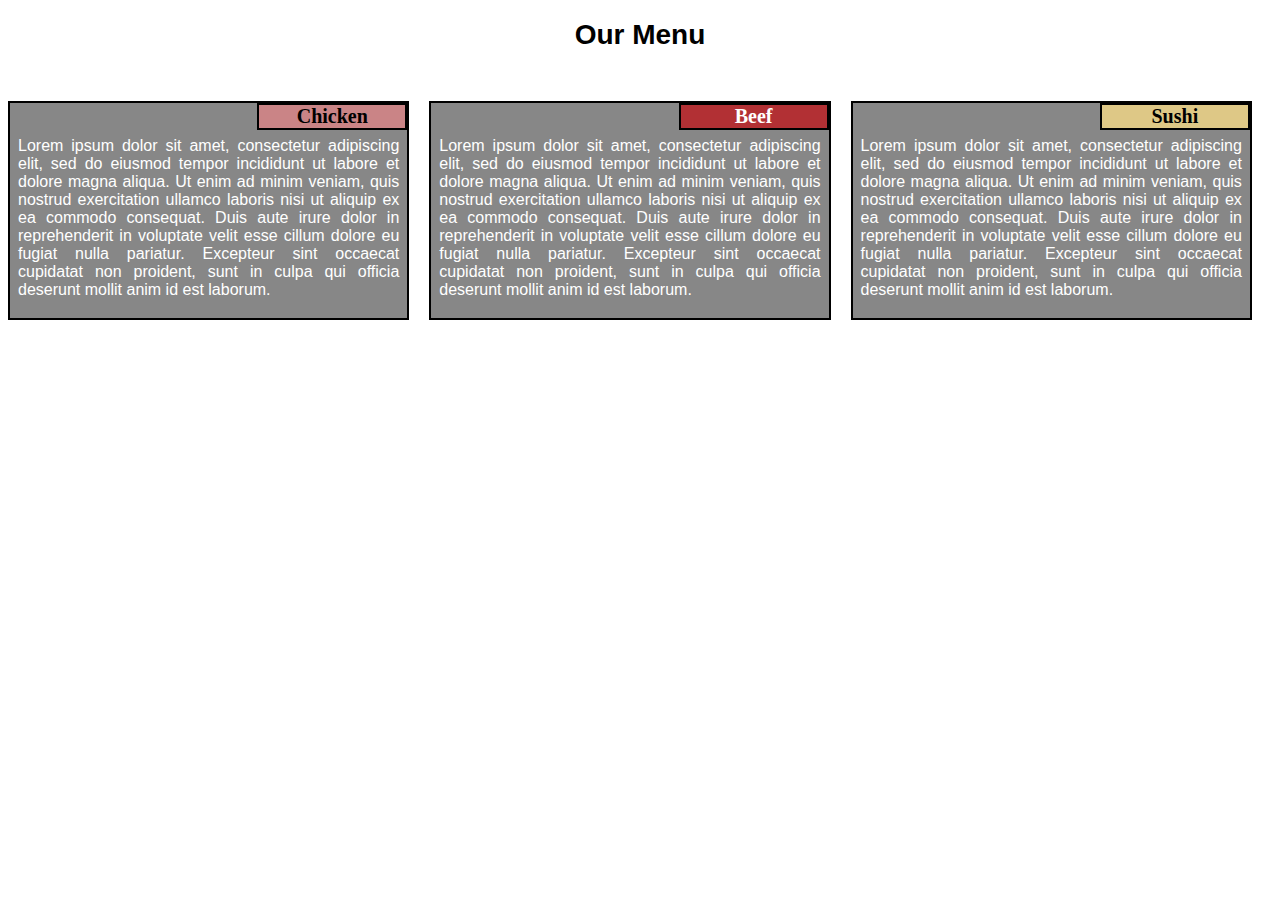
<file: module2-solution/index.html>
<!DOCTYPE html>
<html>
    <head>
        <link rel="stylesheet" href="css/styles.css">
        <meta charset="utf-8">
        <meta name='viewport' content='width=device-width, initial-scale=1'>
        <title>Module 2 solution</title>
    </head>
<body>
    <h1>Our Menu</h1>
    <div class='row'>
        <div class='col-lg-4 col-md-6 sm-12'>
            <div class='section'>
                <span id='section_title1'>Chicken</span>
                    <p>Lorem ipsum dolor sit amet, consectetur adipiscing elit, sed do eiusmod tempor incididunt ut labore et dolore magna aliqua. Ut enim ad minim veniam, quis nostrud exercitation ullamco laboris nisi ut aliquip ex ea commodo consequat. Duis aute irure dolor in reprehenderit in voluptate velit esse cillum dolore eu fugiat nulla pariatur. Excepteur sint occaecat cupidatat non proident, sunt in culpa qui officia deserunt mollit anim id est laborum.</p>
            </div>
        </div>
        <div class='col-lg-4 col-md-6 sm-12'>
            <div class='section'>
                <span id='section_title2'>Beef</span>
                    <p>Lorem ipsum dolor sit amet, consectetur adipiscing elit, sed do eiusmod tempor incididunt ut labore et dolore magna aliqua. Ut enim ad minim veniam, quis nostrud exercitation ullamco laboris nisi ut aliquip ex ea commodo consequat. Duis aute irure dolor in reprehenderit in voluptate velit esse cillum dolore eu fugiat nulla pariatur. Excepteur sint occaecat cupidatat non proident, sunt in culpa qui officia deserunt mollit anim id est laborum.</p>
            </div>
        </div>
        <div class='col-lg-4 col-md-12 sm-12'>
            <div class='section'>
                <span id='section_title3'>Sushi</span>
                    <p>Lorem ipsum dolor sit amet, consectetur adipiscing elit, sed do eiusmod tempor incididunt ut labore et dolore magna aliqua. Ut enim ad minim veniam, quis nostrud exercitation ullamco laboris nisi ut aliquip ex ea commodo consequat. Duis aute irure dolor in reprehenderit in voluptate velit esse cillum dolore eu fugiat nulla pariatur. Excepteur sint occaecat cupidatat non proident, sunt in culpa qui officia deserunt mollit anim id est laborum.</p>
            </div>
        </div>
    </div>
</body>
</html>
</file>
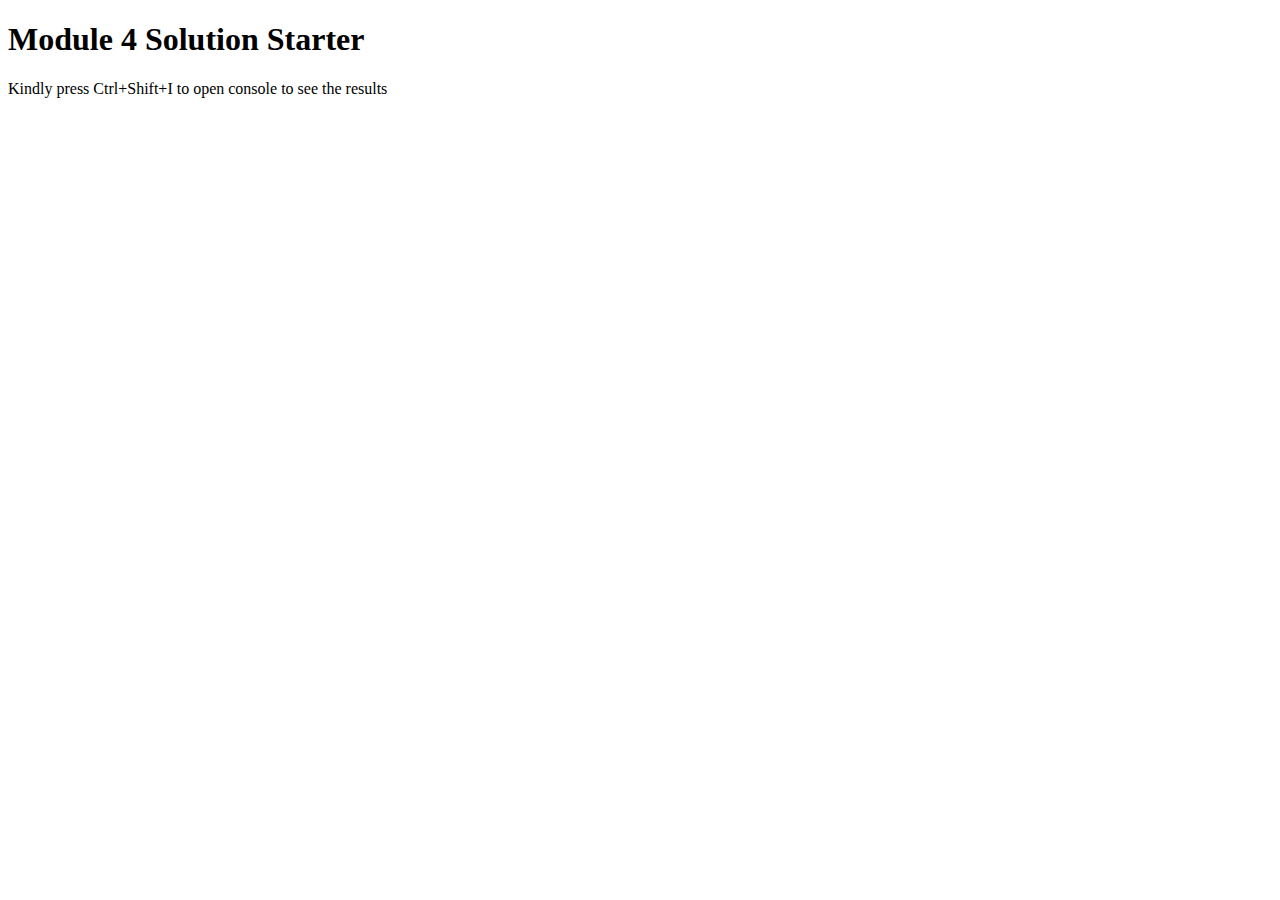
<file: module4-solution/index.html>
<!DOCTYPE html>
<html>
<head>
  <meta charset="utf-8">
  <title>Module 4 Solution Starter</title>
  <script src="SpeakHello.js"></script>
  <script src="SpeakGoodBye.js"></script>
  <script src="script.js"></script>
</head>
<body>
  <h1>Module 4 Solution Starter</h1>
  <p>Kindly press Ctrl+Shift+I to open console to see the results</p>
</body>
</html>
</file>
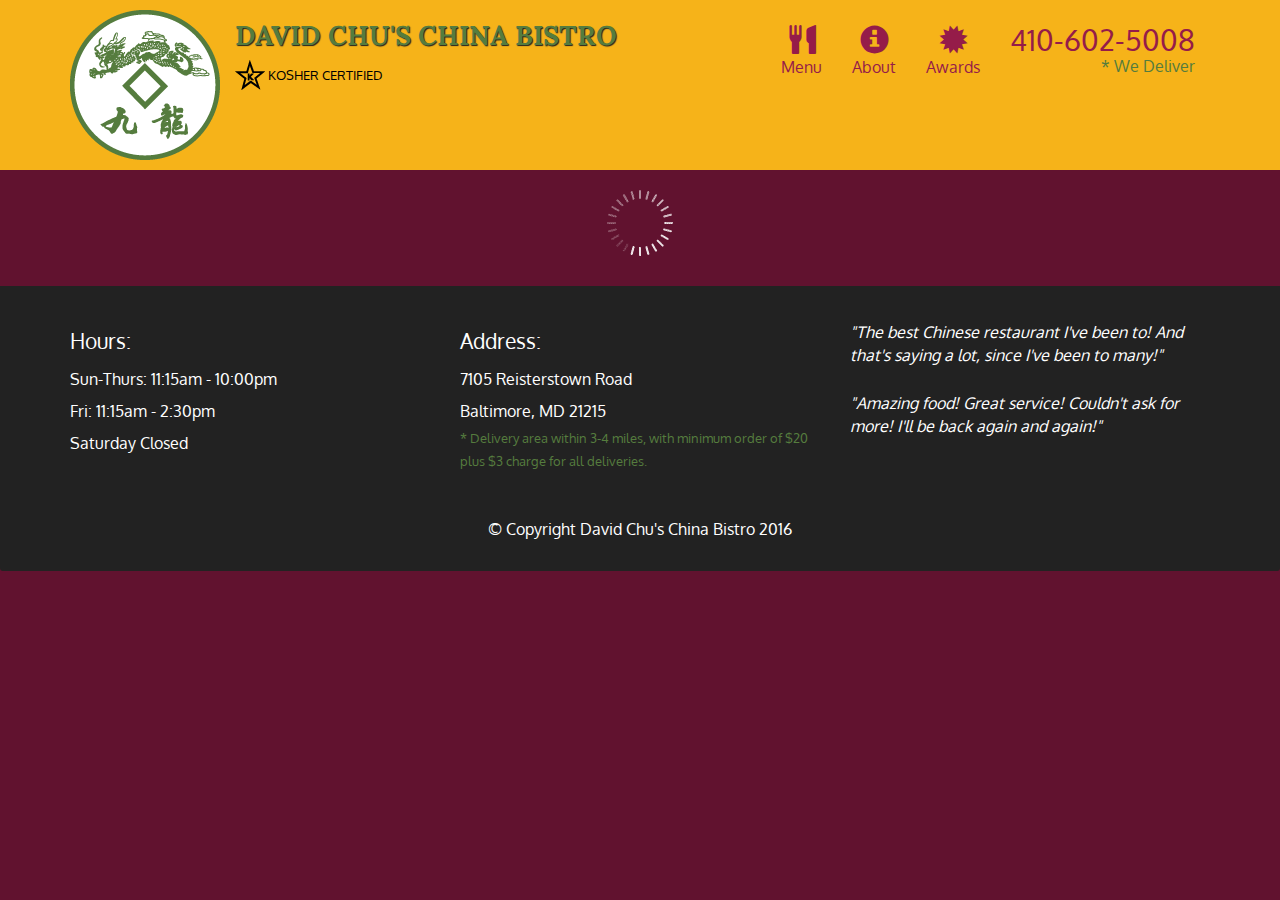
<file: module5-solution/index.html>
<!doctype html>
<html lang="en">
  <head>
    <meta charset="utf-8">
    <meta http-equiv="X-UA-Compatible" content="IE=edge">
    <meta name="viewport" content="width=device-width, initial-scale=1">
    <title>David Chu's China Bistro</title>
    <link rel="stylesheet" href="css/bootstrap.min.css">
    <link rel="stylesheet" href="css/styles.css">
    <link href='https://fonts.googleapis.com/css?family=Oxygen:400,300,700' rel='stylesheet' type='text/css'>
    <link href='https://fonts.googleapis.com/css?family=Lora' rel='stylesheet' type='text/css'>
  </head>
<body>
  <header>
    <nav id="header-nav" class="navbar navbar-default">
      <div class="container">
        <div class="navbar-header">
          <a href="index.html" class="pull-left visible-md visible-lg">
            <div id="logo-img" alt="Logo image"></div>
          </a>

          <div class="navbar-brand">
            <a href="index.html"><h1>David Chu's China Bistro</h1></a>
            <p>
              <img src="images/star-k-logo.png" alt="Kosher certification">
              <span>Kosher Certified</span>
            </p>
          </div>

          <button id="navbarToggle" type="button" class="navbar-toggle collapsed" data-toggle="collapse" data-target="#collapsable-nav" aria-expanded="false">
            <span class="sr-only">Toggle navigation</span>
            <span class="icon-bar"></span>
            <span class="icon-bar"></span>
            <span class="icon-bar"></span>
          </button>
        </div>
        
        <div id="collapsable-nav" class="collapse navbar-collapse">
           <ul id="nav-list" class="nav navbar-nav navbar-right">
            <li id="navHomeButton" class="visible-xs active">
              <a href="index.html">
                <span class="glyphicon glyphicon-home"></span> Home</a>
            </li>
            <li id="navMenuButton">
              <a href="#" onclick="$dc.loadMenuCategories();">
                <span class="glyphicon glyphicon-cutlery"></span><br class="hidden-xs"> Menu</a>
            </li>
            <li>
              <a href="#">
                <span class="glyphicon glyphicon-info-sign"></span><br class="hidden-xs"> About</a>
            </li>
            <li>
              <a href="#">
                <span class="glyphicon glyphicon-certificate"></span><br class="hidden-xs"> Awards</a>
            </li>
            <li id="phone" class="hidden-xs">
              <a href="tel:410-602-5008">
                <span>410-602-5008</span></a><div>* We Deliver</div>
            </li>
          </ul><!-- #nav-list -->
        </div><!-- .collapse .navbar-collapse -->
      </div><!-- .container -->
    </nav><!-- #header-nav -->
  </header>

  <div id="call-btn" class="visible-xs">
    <a class="btn" href="tel:410-602-5008">
    <span class="glyphicon glyphicon-earphone"></span>
    410-602-5008
    </a>
  </div>
  <div id="xs-deliver" class="text-center visible-xs">* We Deliver</div>

  <div id="main-content" class="container"></div>

  <footer class="panel-footer">
    <div class="container">
      <div class="row">
        <section id="hours" class="col-sm-4">
          <span>Hours:</span><br>
          Sun-Thurs: 11:15am - 10:00pm<br>
          Fri: 11:15am - 2:30pm<br>
          Saturday Closed
          <hr class="visible-xs">
        </section>
        <section id="address" class="col-sm-4">
          <span>Address:</span><br>
          7105 Reisterstown Road<br>
          Baltimore, MD 21215
          <p>* Delivery area within 3-4 miles, with minimum order of $20 plus $3 charge for all deliveries.</p>
          <hr class="visible-xs">
        </section>
        <section id="testimonials" class="col-sm-4">
          <p>"The best Chinese restaurant I've been to! And that's saying a lot, since I've been to many!"</p>
          <p>"Amazing food! Great service! Couldn't ask for more! I'll be back again and again!"</p>
        </section>
      </div>
      <div class="text-center">&copy; Copyright David Chu's China Bistro 2016</div>
    </div>
  </footer>

  <!-- jQuery (Bootstrap JS plugins depend on it) -->
  <script src="js/jquery-2.1.4.min.js"></script>
  <script src="js/bootstrap.min.js"></script>
  <script src="js/ajax-utils.js"></script>
  <script src="js/script.js"></script>
</body>
</html>
</file>
<file: module2-solution/css/styles.css>
/********** Base styles **********/
* {
  box-sizing: border-box;
}


body{
    background-color: white;
}

h1 {
    font-size: 28px;
    font-family: Helvetica;
    text-align: center;
    color: black;
    margin-bottom: 30px;
}

p {
    color: #FFFFFF;
    padding: 15px 5px 0px 5px;
    font-family: Helvetica;
    font-size: 16px;
    position: relative;
}

/* Simple Responsive Framework. */
.section { 
    background-color: #878787;
    border: 2px solid black;
    margin-top: 20px; 
    margin-right: 20px; 
    padding: 3px;
    text-align: justify;
    position: relative;
    height: auto;
 }

span {
    font-size: 20px;
    width: 150px;
    border: 2px solid black;
    font-weight: bold;
    text-align: center;
    float: right; 
    top :0; 
    right: 0; 
    margin: 0;
    position: absolute;
}
#section_title1 {
    background-color: #CA8486;
    color: black;
}
#section_title2 {
    background-color: #B23034;
    color: white;
}
#section_title3 {
    background-color: #DEC886;
    color: black;
}
}

.row {
    width: 100%;
}

/********** Large devices only **********/
@media (min-width: 992px) {
    .col-lg-4 {
    width: 33.33%;
    float: left;
    }
}

/********** Medium devices only **********/
@media (min-width: 768px) and (max-width: 991px) {
    .col-md-6 {
    width: 50%;
    float: left;
    }
    
    .col-md-12{
        width:100%;
        float:left;
    }
}

/********** Small devices only **********/
@media (max-width: 767px) {
    .col-sm-12 {
    width: 100%;
    float: left;
    }
}
</file>
<file: module5-solution/css/styles.css>
body {
  font-size: 16px;
  color: #fff;
  background-color: #61122f;
  font-family: 'Oxygen', sans-serif;
}

/** HEADER **/
#header-nav {
  background-color: #f6b319;
  border-radius: 0;
  border: 0;
}

#logo-img {
  background: url('../images/restaurant-logo_large.png') no-repeat;
  width: 150px;
  height: 150px;
  margin: 10px 15px 10px 0;
}

.navbar-brand {
  padding-top: 25px;
}
.navbar-brand h1 { /* Restaurant name */
  font-family: 'Lora', serif;
  color: #557c3e;
  font-size: 1.5em;
  text-transform: uppercase;
  font-weight: bold;
  text-shadow: 1px 1px 1px #222;
  margin-top: 0;
  margin-bottom: 0;
  line-height: .75;
}
.navbar-brand a:hover, .navbar-brand a:focus {
  text-decoration: none;
}
.navbar-brand p { /* Kosher cert */
  color: #000;
  text-transform: uppercase;
  font-size: .7em;
  margin-top: 15px;
}
.navbar-brand p span { /* Star-K */
  vertical-align: middle;
}

#nav-list {
  margin-top: 10px;
}
#nav-list a {
  color: #951C49;
  text-align: center;
}
#nav-list a:hover {
  background: #E7E7E7;
}
#nav-list a span {
  font-size: 1.8em;
}

#phone {
  margin-top: 5px;
}
#phone a { /* Phone number */
  text-align: right;
  padding-bottom: 0;
}
#phone div { /* We Deliver */
  color: #557c3e;
  text-align: right;
  padding-right: 15px;
}

.navbar-header button.navbar-toggle, .navbar-header .icon-bar {
  border: 1px solid #61122f;
}
.navbar-header button.navbar-toggle {
  clear: both;
  margin-top: -30px;
}
/* END HEADER */

/* FOOTER */
.panel-footer {
  margin-top: 30px;
  padding-top: 35px;
  padding-bottom: 30px;
  background-color: #222;
  border-top: 0;
}
.panel-footer div.row {
  margin-bottom: 35px;
}
#hours, #address {
  line-height: 2;
}
#hours > span, #address > span {
  font-size: 1.3em;
}
#address p {
  color: #557c3e;
  font-size: .8em;
  line-height: 1.8;
}
#testimonials {
  font-style: italic;
}
#testimonials p:nth-child(2) {
  margin-top: 25px;
}
/* END FOOTER */



/* HOME PAGE */
.container .jumbotron {
  box-shadow: 0 0 50px #3F0C1F;
  border: 2px solid #3F0C1F;
}

#menu-tile, #specials-tile, #map-tile {
  height: 250px;
  width: 100%;
  margin-bottom: 15px;
  position: relative;
  border: 2px solid #3F0C1F;
  overflow: hidden;
}
#menu-tile:hover, #specials-tile:hover, #map-tile:hover {
  box-shadow: 0 1px 5px 1px #cccccc;
}
#menu-tile {
  background: url('../images/menu-tile.jpg') no-repeat;
  background-position: center;
}
#specials-tile {
  background: url('../images/specials-tile.jpg') no-repeat;
  background-position: center;
}
#menu-tile span, #specials-tile span, #map-tile span {
  position: absolute;
  bottom: 0;
  right: 0;
  width: 100%;
  text-align: center;
  font-size: 1.6em;
  text-transform: uppercase;
  background-color: #000;
  color: #fff;
  opacity: .8;
}
/* END HOME PAGE */

/* MENU CATEGORIES PAGE */
.category-tile { 
  position: relative;
  border: 2px solid #3F0C1F;
  overflow: hidden;
  width: 200px;
  height: 200px;
  margin: 0 auto 15px;
}
.category-tile span {
  position: absolute;
  bottom: 0;
  right: 0;
  width: 100%;
  text-align: center;
  font-size: 1.2em;
  text-transform: uppercase;
  background-color: #000;
  color: #fff;
  opacity: .8;
}
.category-tile:hover {
  box-shadow: 0 1px 5px 1px #cccccc;
}

#menu-categories-title + div {
  margin-bottom: 50px;
}
/* END MENU CATEGORIES PAGE */

/* SINGLE CATEGORY PAGE */
.menu-item-tile {
  margin-bottom: 25px;
}
.menu-item-tile hr {
  width: 80%;
}
.menu-item-tile .menu-item-price {
  font-size: 1.1em;
  text-align: right;
  margin-top: -15px;
  margin-right: -15px;
}
.menu-item-tile .menu-item-price span {
  font-size: .6em;
}
.menu-item-photo {
  position: relative;
  border: 2px solid #3F0C1F; 
  overflow: hidden;
  padding: 0;
  margin-right: -15px;
  margin-left: auto;
  margin-bottom: 20px;
  max-width: 250px;
}
.menu-item-photo div {
  position: absolute;
  bottom: 0;
  right: 0;
  width: 80px;
  background-color: #557c3e;
  text-align: center;
}
.menu-item-description {
  padding-right: 30px;
}
h3.menu-item-title {
  margin: 0 0 10px;
}
.menu-item-details {
  font-size: .9em;
  font-style: italic;
}
/* END SINGLE CATEGORY PAGE */


/********** Large devices only **********/
@media (min-width: 1200px) {
  .container .jumbotron {
    background: url('../images/jumbotron_1200.jpg') no-repeat;
    height: 675px;
  }
}

/********** Medium devices only **********/
@media (min-width: 992px) and (max-width: 1199px) {
  /* Header */
  #logo-img {
    background: url('../images/restaurant-logo_medium.png') no-repeat;
    width: 100px;
    height: 100px;
    margin: 5px 5px 5px 0;
  }
  /* End Header */

  /* Home Page */
  .container .jumbotron {
    background: url('../images/jumbotron_992.jpg') no-repeat;
    height: 558px;
  }
  /* End Home Page */
}

/********** Small devices only **********/
@media (min-width: 768px) and (max-width: 991px) {
  /* Home Page */
  .container .jumbotron {
    background: url('../images/jumbotron_768.jpg') no-repeat;
    height: 432px;
  }
  /* End Home Page */
}

/********** Extra small devices only **********/
@media (max-width: 767px) {
  /* Header */
  .navbar-brand {
    padding-top: 10px;
    height: 80px;
  }
  .navbar-brand h1 { /* Restaurant name */
    padding-top: 10px;
    font-size: 5vw; /* 1vw = 1% of viewport width */
  }
  .navbar-brand p { /* Kosher cert */
    font-size: .6em;
    margin-top: 12px;
  }
  .navbar-brand p img { /* Star-K */
    height: 20px;
  }

  #collapsable-nav a { /* Collapsed nav menu text */
    font-size: 1.2em;
  }
  #collapsable-nav a span { /* Collapsed nav menu glyph */
    font-size: 1em;
    margin-right: 5px;
  }

  #call-btn > a {
    font-size: 1.5em;
    display: block;
    margin: 0 20px;
    padding: 10px;
    border: 2px solid #fff;
    background-color: #f6b319;
    color: #951c49;
  }
  #xs-deliver {
    margin-top: 5px;
    font-size: .7em;
    letter-spacing: .1em;
    text-transform: uppercase;
  }
  /* End Header */

  /* Footer */
  .panel-footer section {
    margin-bottom: 30px;
    text-align: center;
  }
  .panel-footer section:nth-child(3) {
    margin-bottom: 0; /* margin already exists on the whole row */
  }
  .panel-footer section hr {
    width: 50%;
  }
  /* End Footer */

  /* Home Page */
  .container .jumbotron {
    margin-top: 30px;
    padding: 0;
  }
  #menu-tile, #specials-tile {
    width: 360px;
    margin: 0 auto 15px;
  }

  .menu-item-photo {
    margin-right: auto;
  }
  .menu-item-tile .menu-item-price {
    text-align: center;
  }
  .menu-item-description {
    text-align: center;;
  }
}


/********** Super extra small devices Only :-) (e.g., iPhone 4) **********/
@media (max-width: 479px) {
  /* Header */
  .navbar-brand h1 { /* Restaurant name */
    padding-top: 5px;
    font-size: 6vw;
  }
  /* End Header */
  
  /* Home page */
  #menu-tile, #specials-tile {
    width: 280px;
    margin: 0 auto 15px;
  }

  .col-xxs-12 {
    position: relative;
    min-height: 1px;
    padding-right: 15px;
    padding-left: 15px;
    float: left;
    width: 100%;
  }
}
</file>
